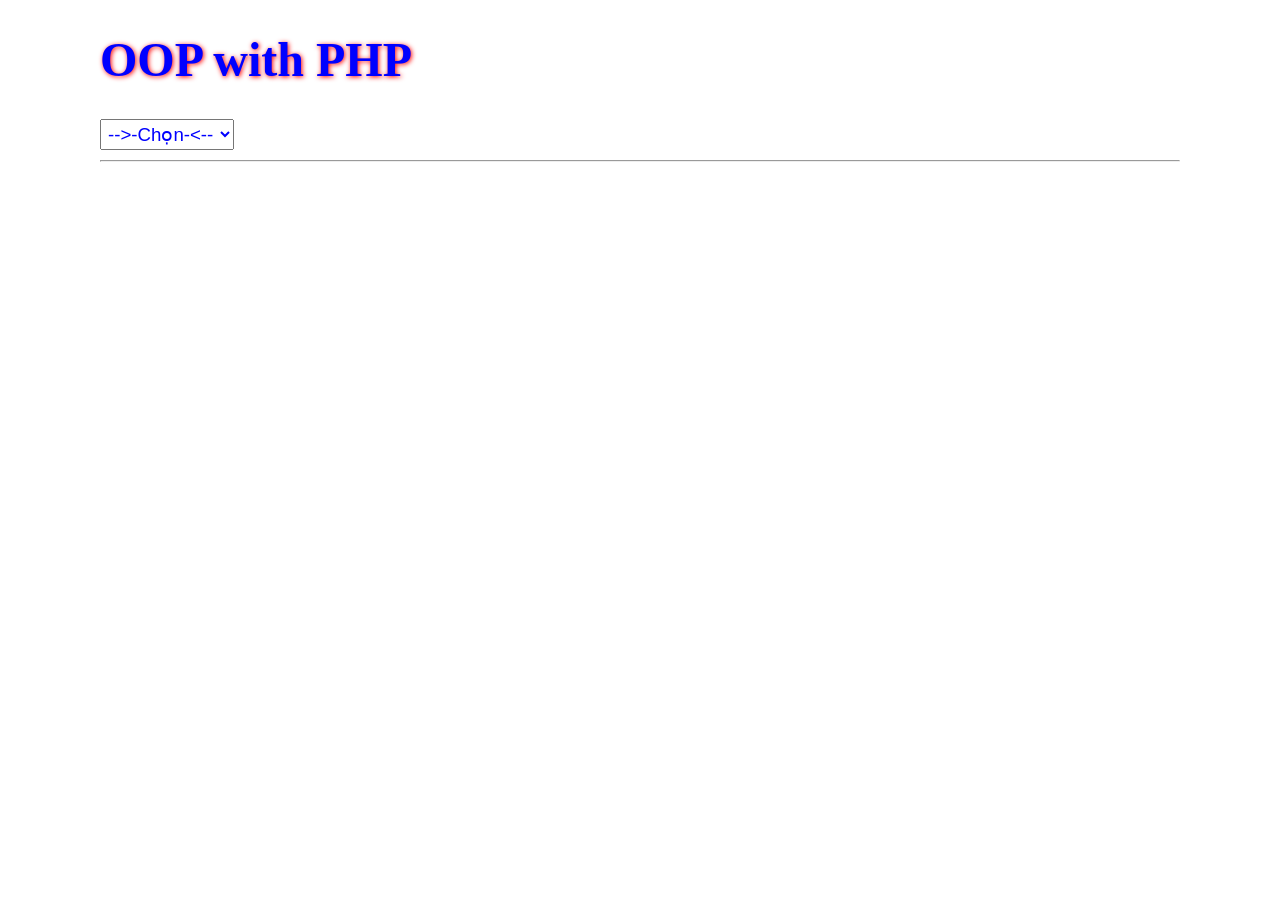
<file: php_basic/src/lab9/oop_database_ajax/oop_database_ajax/index.html>
<!doctype html>
<html>
<head>
<meta charset="UTF-8">
<meta name="viewport" content="width=device-width, initial-scale=1.0">
<title>OOP with PHP</title>
<link href="style.css" rel="stylesheet"></link>
<script>
function ajax(){
	var obj=document.getElementById("info");
	obj.style.display="block";
	value=document.getElementById("chon").value;
	var xml=new XMLHttpRequest();

	xml.onreadystatechange=function(){
		if(xml.readyState==4){
			obj.innerHTML=xml.responseText;
		}
	}
	url="showTable.php?chon="+value;
	xml.open("GET",url,false);
	xml.send();
}
</script>
</head>
<body>
<h1>OOP with PHP</h1>
<select id="chon" onChange="ajax();">
	<option value="">-->-Chọn-<--</option>
	<option value="giaovien">Giáo viên</option>
	<option value="sinhvien">Sinh viên</option>
	<option value="hocphan">Học phần</option>
<select>
<hr>
<div id="info" style="display:none;"></div>
</body>
</html>
</file>
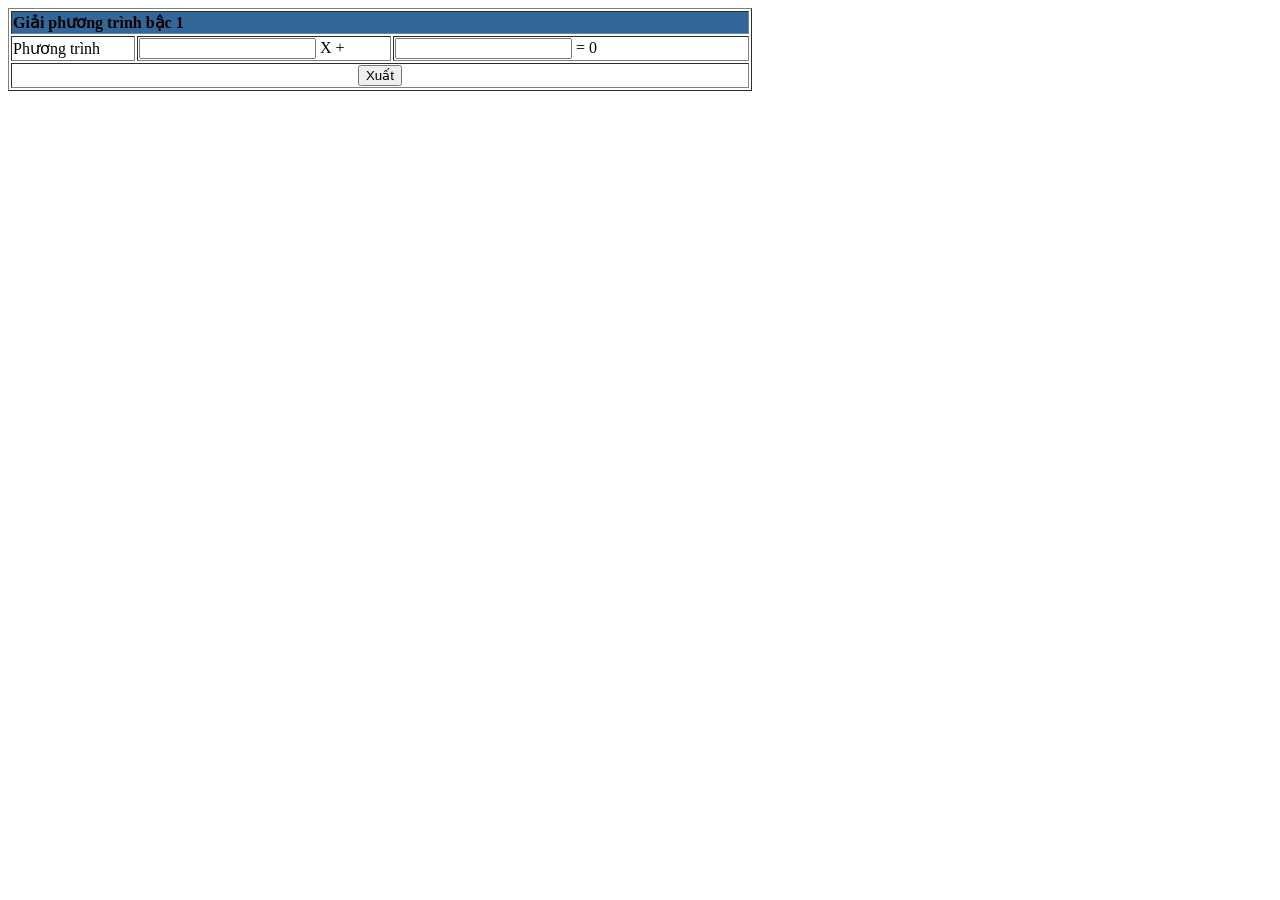
<file: php_basic/src/lab1/bai1.html>
<!doctype html>
<html lang="en">
<head>
    <meta charset="UTF-8">
    <meta name="viewport" content="width=device-width, initial-scale=1">
    <title>Bai 1</title>
</head>
<body>
<form action="bai1.php" method="post" >
    <table width="744" border="1">
        <tr>
            <td colspan="3" bgcolor="#336699"><strong>Giải phương trình bậc 1 </strong></td>
        </tr>
        <tr>
            <td width="120">Phương trình </td>
            <td width="250">
                <input name="a" type="text" />
                X +
            </td>
            <td width="352"><label for="textfield"></label>
                <input name="b" type="text" id="textfield" />
                = 0
            </td>
        </tr>

        <tr>
            <td colspan="3" align="center" valign="middle"><input type="submit" name="chao"
                                                                  id="chao" value="Xuất" /></td>
        </tr>
    </table>
</form>
<?php iclude '../controller/bai1.php';?>
</body>
</html>
</file>
<file: php_basic/src/lab9/oop_database_ajax/oop_database_ajax/style.css>
body{
	margin: 30px 100px; font:normal 14pt Arial;
}

table{
	border-collapse:collapse; border: solid 2px green;
}

td{
	padding: 3px 8px;font:normal 14pt Arial;border: solid 1px silver;
	background-color:white;
}

th{
	padding: 3px 5px;border: solid 1px silver; color:blue; background-color:#eaffea;
}

tr:hover{background-color:yellow; color:red;}

h1{
	font:bold 36pt "Times New Roman"; color:blue;
	text-shadow: 1px 1px 5px #ff0000;
}

select{
	font:normal 14pt Arial;color:blue;
	padding: 3px 3px;
}

div{
	background-color:#f47a82e8; padding: 15px;
	width:700px;
}
p{color:silver;}
</file>
